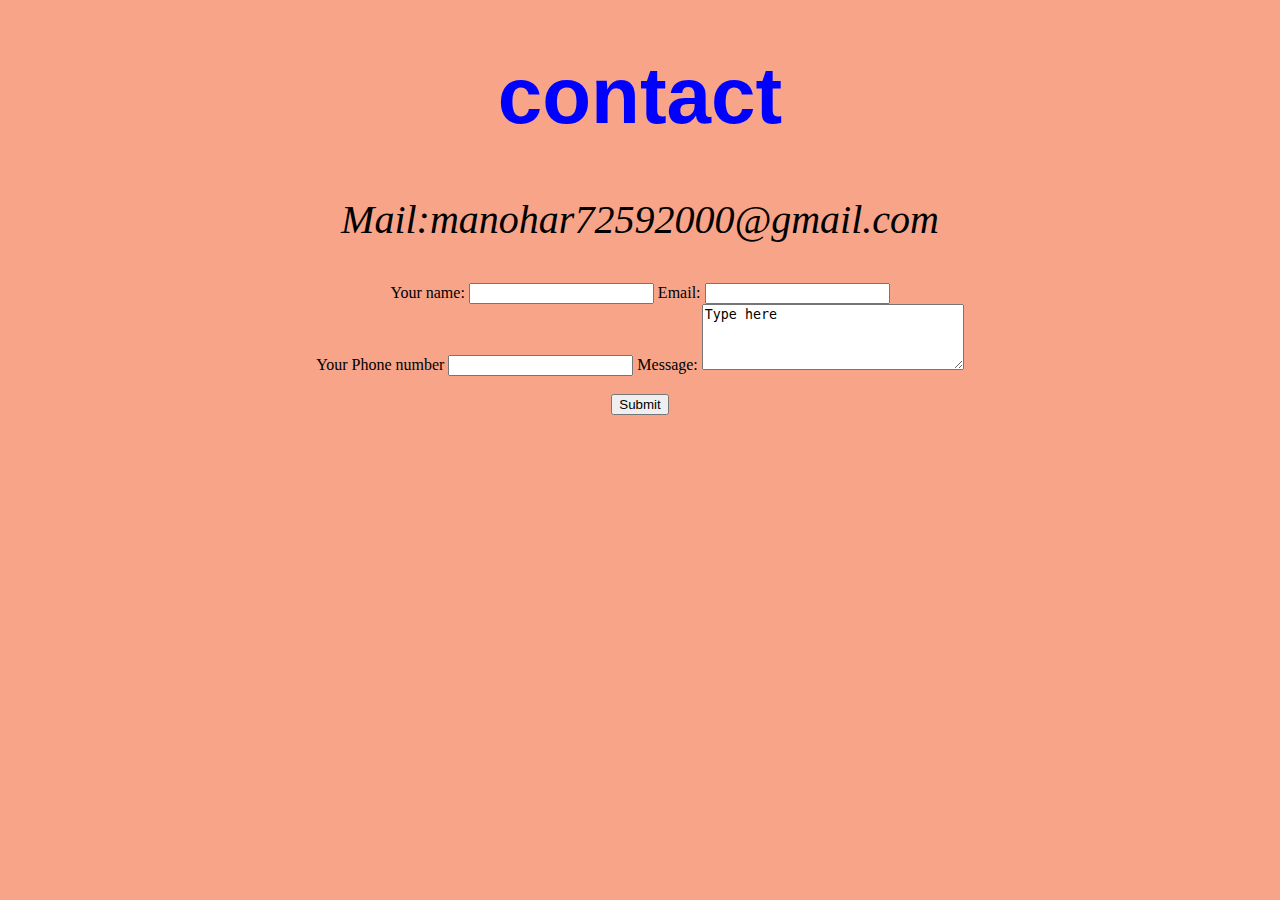
<file: contactme.html>
<!DOCTYPE html>
<html lang="en" dir="ltr">

<head>
  <link rel="stylesheet" href="css/styles.css">
  <meta charset="utf-8">
  <title></title>
</head>

<body>
  <h1>contact</h1>
  <em>
    <p>Mail:manohar72592000@gmail.com</p>
  </em>
  <form class="" action="mailto:manoharstar555@gmail.com" method="post" enctype="text/plain">
    <label>Your name:</label>
    <input type="text" name="Your name" value="">
    <label>Email:</label>
    <input type="text" name="Your Email" value=""><br>
    <label>Your Phone number</label>
    <input type="text" name="Your phone number" value="">
    <label>Message:</label>
    <textarea name="Your Message" rows="4" cols="30">Type here</textarea><br>
    <br>
    <input type="submit" name="">


  </form>

</body>

</html>
</file>
<file: css/styles.css>
body {
  background-color: #f8a488;
  margin: 50px auto 0 auto;
  text-align: center;
  font-family: serif;
}

h1 {
  margin-top: 10px;
  font-size: 5rem;
  font-family: cursive,sans-serif;
  color: blue;
}
p{
  font-size: 2.5rem;
}

.middle{
  background-color: red;
  width: 200px;
  height: 200px;
}
.bottom{
  background-color: blue;
  width: 200px;
  height: 200px;
}
.bottomcloud{
  position:absolute;
}
.topcloud{
  position: relative;
  left: 200px;
  margin-top: 50px;
}
.manu{
  width: 10%;
  margin-top: 100px;
}
.circular {
  border-radius: 40%;
}
.topcloud1{
  position: absolute;
  left: 100px;
}
h2{
  font-family: cursive;
  font-size: 90px;
  color: Green;
}
.mountain1 {
  position: relative;

}
.hobbies{
font-weight: bolder;

}
.topcloud4{
  position: relative;
  margin-left: 50%;
}
.class{
  background-color: red;
}
img:hover {
  background-color: blue;
}
.car{
  background-color: yellow;
}
.travel{
width: 200px;

}
.rider{
  width: 200px;
  border-radius: 90%;
}
table{
  table-layout: auto;
  align-self: center;
  margin: auto;

  font-family:cursive,sans-serif;
  font-size: 2.5rem;
}
.topcloud5{
  position: relative;
  margin-right: 60%;
}
.button{
background: #3D94F6;
   background-image: -webkit-linear-gradient(top, #3D94F6, #1E62D0);
   background-image: -moz-linear-gradient(top, #3D94F6, #1E62D0);
   background-image: -ms-linear-gradient(top, #3D94F6, #1E62D0);
   background-image: -o-linear-gradient(top, #3D94F6, #1E62D0);
   background-image: -webkit-gradient(to bottom, #3D94F6, #1E62D0);
   -webkit-border-radius: 20px;
   -moz-border-radius: 20px;
   border-radius: 20px;
   color: #FFFFFF;
   font-family: Brush Script MT;
   font-size: 40px;
   font-weight: 100;
   padding: 40px;
   -webkit-box-shadow: 1px 1px 20px 0 #000000;
   -moz-box-shadow: 1px 1px 20px 0 #000000;
   box-shadow: 1px 1px 20px 0 #000000;
   text-shadow: 1px 1px 20px #000000;
   border: solid #337FED 1px;
   text-decoration: none;
   display: inline-block;
   cursor: pointer;
   text-align: center;
}
</file>
